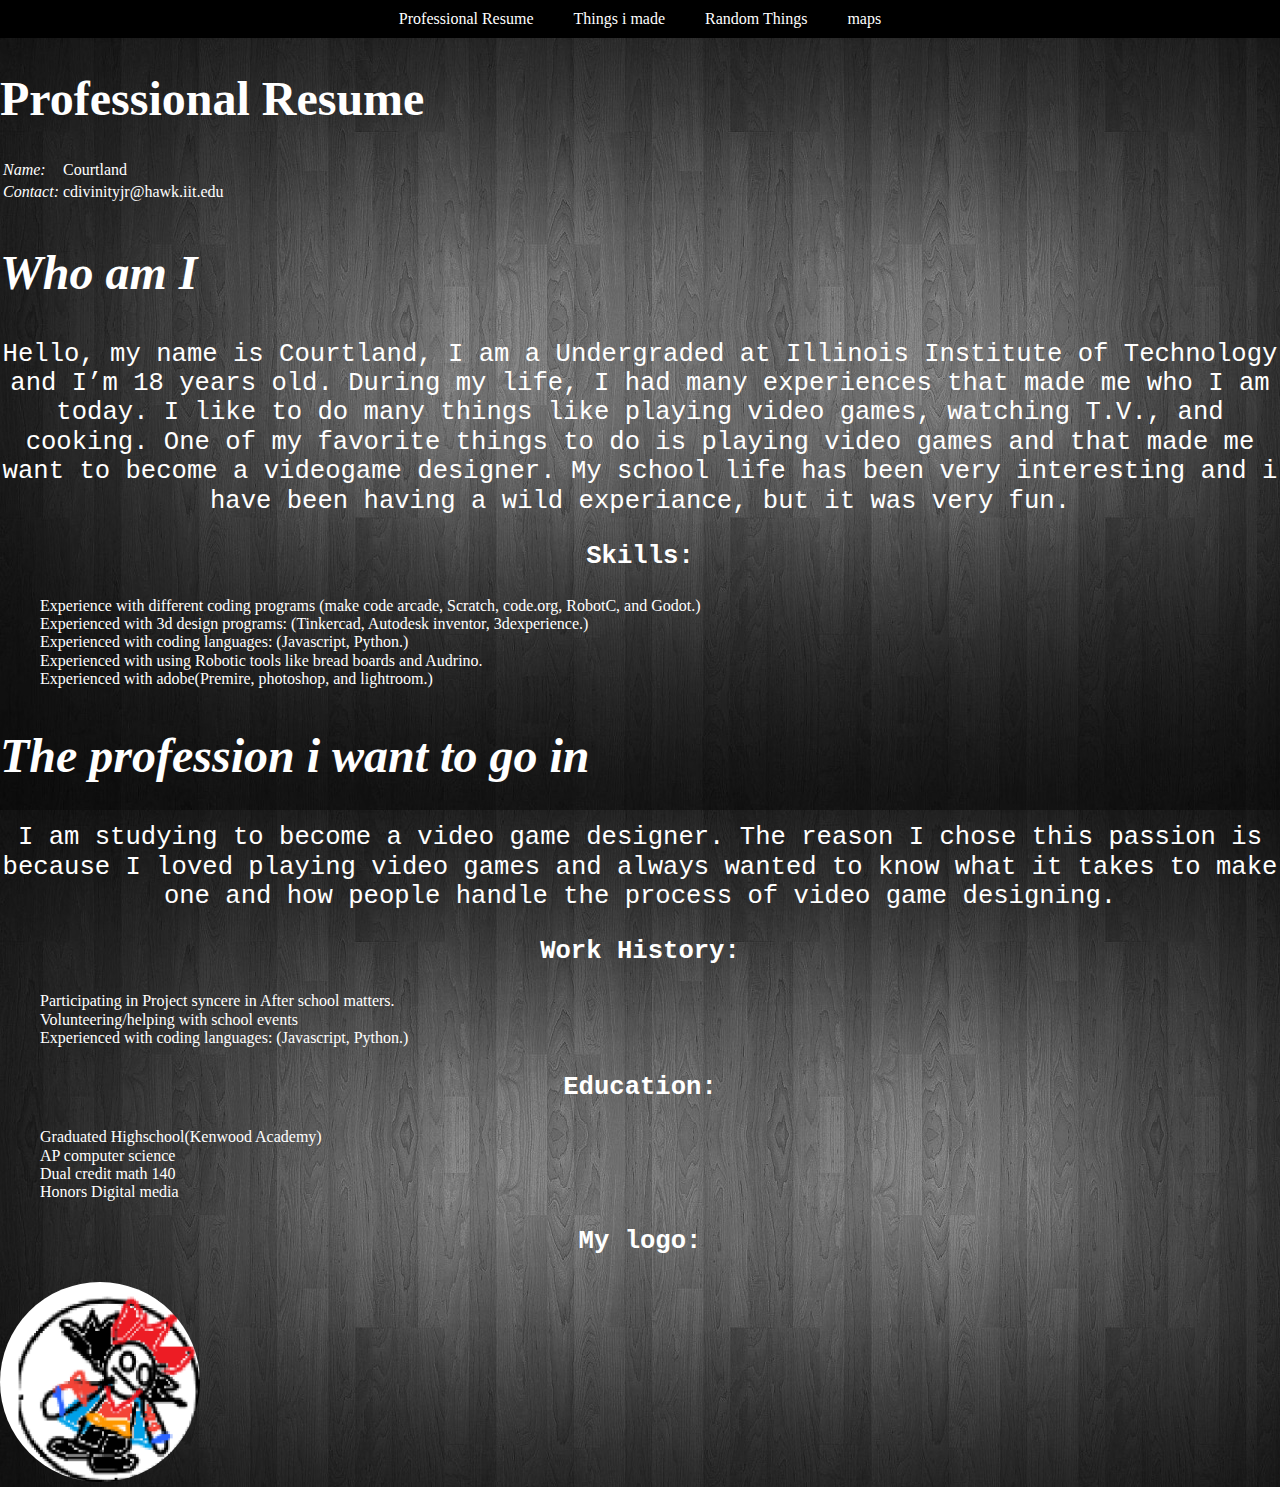
<file: index.html>
<!DOCTYPE html>
<html lang="en">
<head>
  <meta charset="utf-8">
  <title>My Resume</title>
<link rel="stylesheet" type="text/css" href="css/normalize.css" />
<link rel="stylesheet"  href="css/style.css" />
</head>
<body>
<nav id="main-navbar">
        <div id="navbar-container">
      <ul>
        <li><a href="index.html">Professional Resume</a></li>
        <li><a href="page2.html">Things i made</a></li>
     <li><a href="page3.html">Random Things</a></li>
	 <li><a href="page 4.html">maps</a></li>
      </ul>
	  </div>
	  </nav>

	  <div class="myDiv">
  <h1>Professional Resume</h1>
  <table>
    <tr>
      <td><em>Name:</em></td>
      <td>Courtland </td>
    </tr>
    <tr>
      <td><em>Contact: </em></td>
      <td>cdivinityjr@hawk.iit.edu</td>
    </tr>
  </table>
  <h2><em>Who am I</em></h2>
   <p id="para1">Hello, my name is Courtland, I am a Undergraded at Illinois Institute of Technology and I’m 18 years old. 
During my life, I had many experiences that made me who I am today. I like to do many things like playing video games, watching T.V., and cooking. One of my favorite things to do is playing video games and that made me want to become a videogame designer. My school life has been very interesting and i have been having a wild experiance, but it was very fun. 
   </p>
  <p><strong>Skills:</strong></p>
  <ul>
    <li>Experience with different coding programs 
    (make code arcade, Scratch, code.org, RobotC, and Godot.)</li>
    <li>Experienced with 3d design programs: 
    (Tinkercad, Autodesk inventor, 3dexperience.)</li>
    <li>Experienced with coding languages: (Javascript, Python.)</li>
    <li>Experienced with using  Robotic tools like bread boards and Audrino.</li>
    <li>Experienced with adobe(Premire, photoshop, and lightroom.)</li>
    </ul>   
  <h2><em>The profession i want to go in</em></h2>
  <p>I am studying to become a video game designer. The reason I chose this passion is because I loved playing video games and always wanted to know what it takes to make one and how people handle the process of video game designing. </p>
  
    <p><strong>Work History:</strong></p>
  <ul>
    <li>Participating in Project syncere in After school matters.</li>
    <li>Volunteering/helping with school events</li>
    <li>Experienced with coding languages: (Javascript, Python.)</li>
    </ul>   
        <p><strong>Education:</strong></p>
  <ul>
    <li>Graduated Highschool(Kenwood Academy)</li>
    <li>AP computer science</li>
    <li>Dual credit math 140</li>
    <li>Honors Digital media</li>
    </ul>
  <p><strong>My logo: </strong></p>
<div class="left"><img src="image/Weridness.inc logo.png" alt="my personal logo" /></div>
</div>
</body>
</html>
</file>
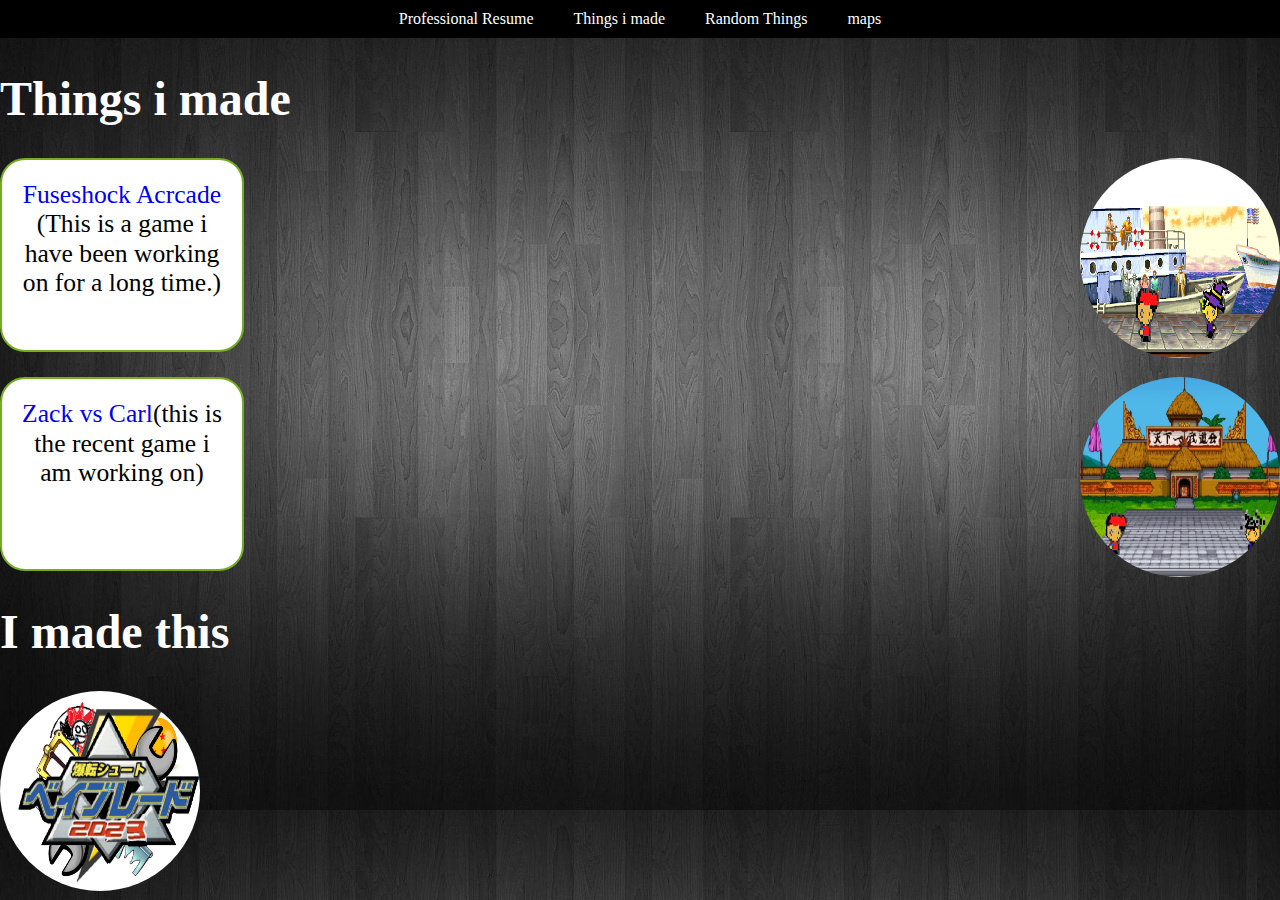
<file: page2.html>
<!DOCTYPE html>
<html lang="en">
  <head>
    <meta charset="utf-8">
	<title>Things i made</title>
    <link rel="stylesheet" type="text/css" href="css/normalize.css" />
	<link rel="stylesheet"  href="css/style.css" />
  </head>
  <body>
 <header id="header">
    </header>
      <nav id="main-navbar">
        <div id="navbar-container">
      <ul>
        <li><a href="index.html">Professional Resume</a></li>
        <li><a href="page2.html">Things i made</a></li>
        <li><a href="page3.html">Random Things</a></li>
	    <li><a href="page 4.html">maps</a></li>
      </ul>
	  </div>
	  </nav>
         <h1 style="font-family:verdana;">Things i made</h1>
	<div class="GFG"><div class="right"><img src="image/screenshot.png" alt="Fuseshock Acrcade game on scratch" /></div>
		<p id="rcorners2"><a href="https://scratch.mit.edu/projects/844984046">Fuseshock Acrcade </a>(This is a game i have been working on for a long time.)</p>
	<div class="right"><img src="image/Screenshot 2024-02-27 215143.png" alt="Zack vs Carl made useing scratch" /></div>
       <p class="p3" id="rcorners3"><a href="https://scratch.mit.edu/projects/813896715">Zack vs Carl</a>(this is the recent game i am working on)</p>    
	  </div>	   
	  <h1>I made this </h1>       
	   <img src="image/2023 logo.png" alt="a real life Dragonballl rader concept " />

</body>
</html>
</file>
<file: css/style.css>
body  {
  background-image: url("../image/black.jpg");

}

ul {
  list-style-type: none;
  color: white;
}
h1 {
  color: white;
  font-family: verdana;
  font-size: 300%;

}
h2 {
  color: white;
  font-family: verdana;
  font-size: 300%;

}
h3 {
  color: black;
  font-family: verdana;
  font-size: 300%;

}
tr {
  color: white;

}
p  {
  color: white;
  font-family: courier;
  font-size: 160%;
}
p  {
text-align: center;
}
a {
   text-decoration: none;
}

#para1 {
  text-align: center;
  color: white;
}
.right {
  float: right;

}
.left {
  float: left;
 
}
 .GFG img {
  width: 200px;
  height: 200px;
  border-radius: 50%;
        }
		.RAN {
  border: 8px solid black;
  background-color: white;
  color: black;

}

.p3 {
  font-family: Arial, sans-serif;
}
.title{
	font-family: myFirstFont;

}
a:hover {
  background-color: yellow;
}
.butterfly-kids-regular {
  font-family: "Butterfly Kids", cursive;
  font-weight: 400;
  font-style: normal;
}
img {
  width: 200px;
  height: 200px;
  border-radius: 50%;
}
.column {
  float: left;
  width: 25%;
  padding: 20px;
}

@media screen and (max-width: 600px) {
  body {
    background-image: url("../image/pexels-elīna-arāja-3377405.jpg");
    color: yellow;
	font-family: verdana;
	text-align: center;
  }
  @media screen and (max-width: 600px) {
  .column {
    width: 100%;
	font-family: verdana;
	font-size: 100%;
	text-align: center;
	color: yellow
  }
}
}

#map {
  height: 100%;
}


html,
body {
  height: 100%;
  margin: 0;
  padding: 0;
}
TypeScript
JavaScript
CSS
HTML


#map {
  height: 100%;
}



html,
body {
  height: 100%;
  margin: 0;
  padding: 0;
}


#rcorners2 {
  border-radius: 25px;
  border: 2px solid #73AD21;
  padding: 20px; 
  width: 200px;
  height: 150px;
  background: white;  
  color:black;
  font-family: Georgia, "Times New Roman", serif;
}
#rcorners3 {
  border-radius: 25px;
  border: 2px solid #73AD21;
  padding: 20px; 
  width: 200px;
  height: 150px;
  background: white;  
  color:black;
  font-family: Georgia, "Times New Roman", serif;
}

#main-navbar  a:hover {
  background-color: white;
}

#para2 {
  color: black;
}
#para3 {
  color: black;
}


#main-navbar {
  background-color: black;
  overflow: hidden;
}

#navbar-container {
  float: left;
  width: 100%;
  position: relative;
}

#main-navbar ul {
  list-style-type: none;
  margin: 0;
  padding: 0;
  position: relative;
  left: 50%;
  float: left;
}

#main-navbar ul li {
  float: left;
  position: relative;
  right: 50%;
  display: block;
}

#main-navbar ul li a {
  display: block;
  padding: 10px 20px;
  color: #fff;
  text-decoration: none;
}

#main-navbar ul li a:hover {
  background-color: black;
}

#onpage {
  text-decoration: underline overline;
}

#sidebar {
  position: fixed;
  right:0%;
  background-color: yellow;
  height: 100%;
  width: 20%;
}

#sidebar ul {
  list-style-type: none;
  text-align: center;
  padding: 0;
}

#sidebar ul li a {
  display: block;
  padding: 15px 0;
  color: #FF4500;
  text-decoration: none;
}

#sidebar ul li a:hover {
  background-color: #000;
}
</file>
